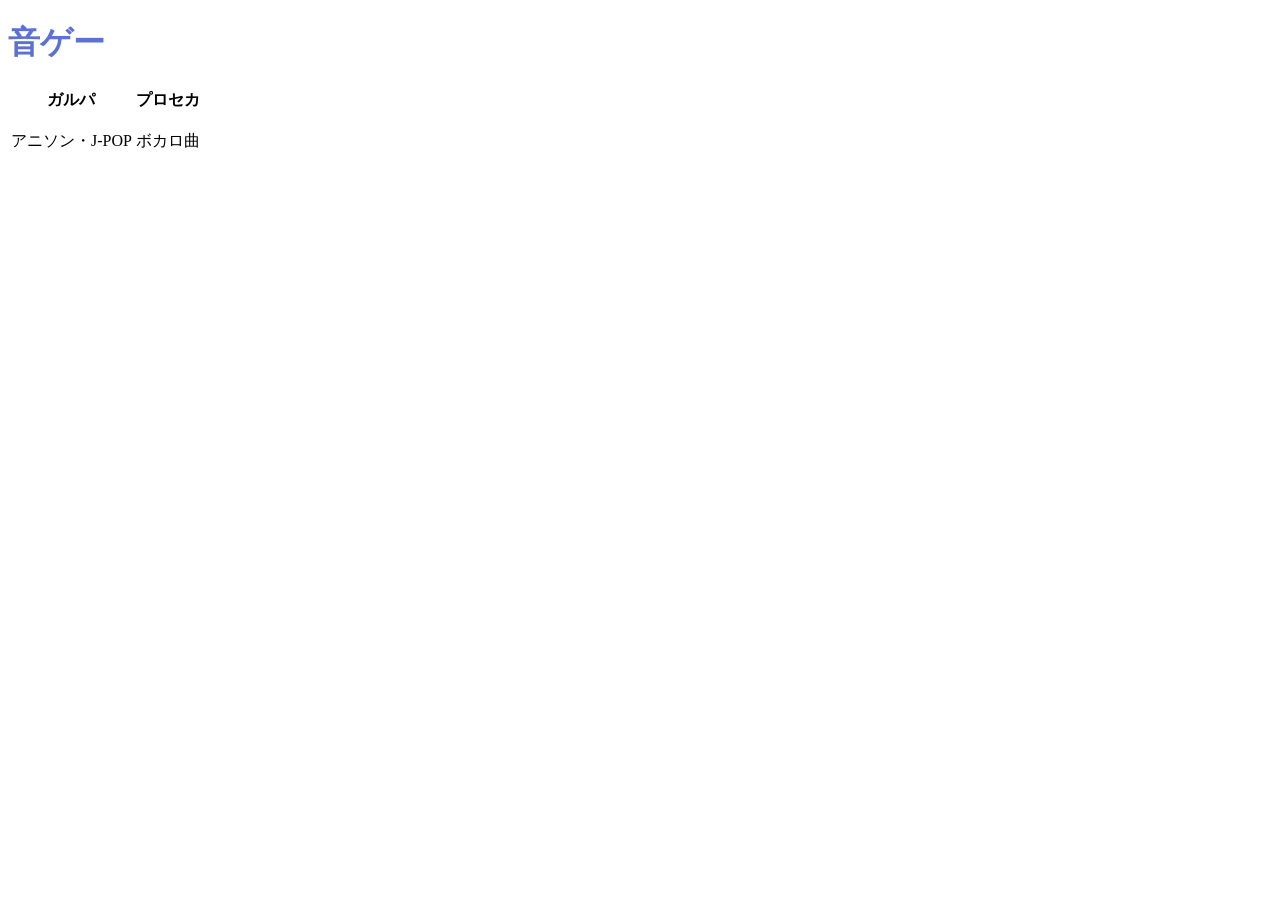
<file: rhythm.html>
<!DOCTYPE html>
<html lang="UTF-8">
    <link rel="stylesheet" type="text/css" href="cssフォルダ/rtythm.css">
    <title>音ゲーの紹介</title>
</head>
<body>
    <h1>
        音ゲー
    </h1>
    <table>
    <tr>
        <th>ガルパ</th>
        <th>プロセカ</th>
    </tr> 
    <td>
        <p>アニソン・J-POP</p>
    </td>
    <td>
        <p>ボカロ曲</p>
    </td>
        
    
    </table>
</body>
</html>
</file>
<file: cssフォルダ/rtythm.css>
h1{color:#5b71d3}
</file>
